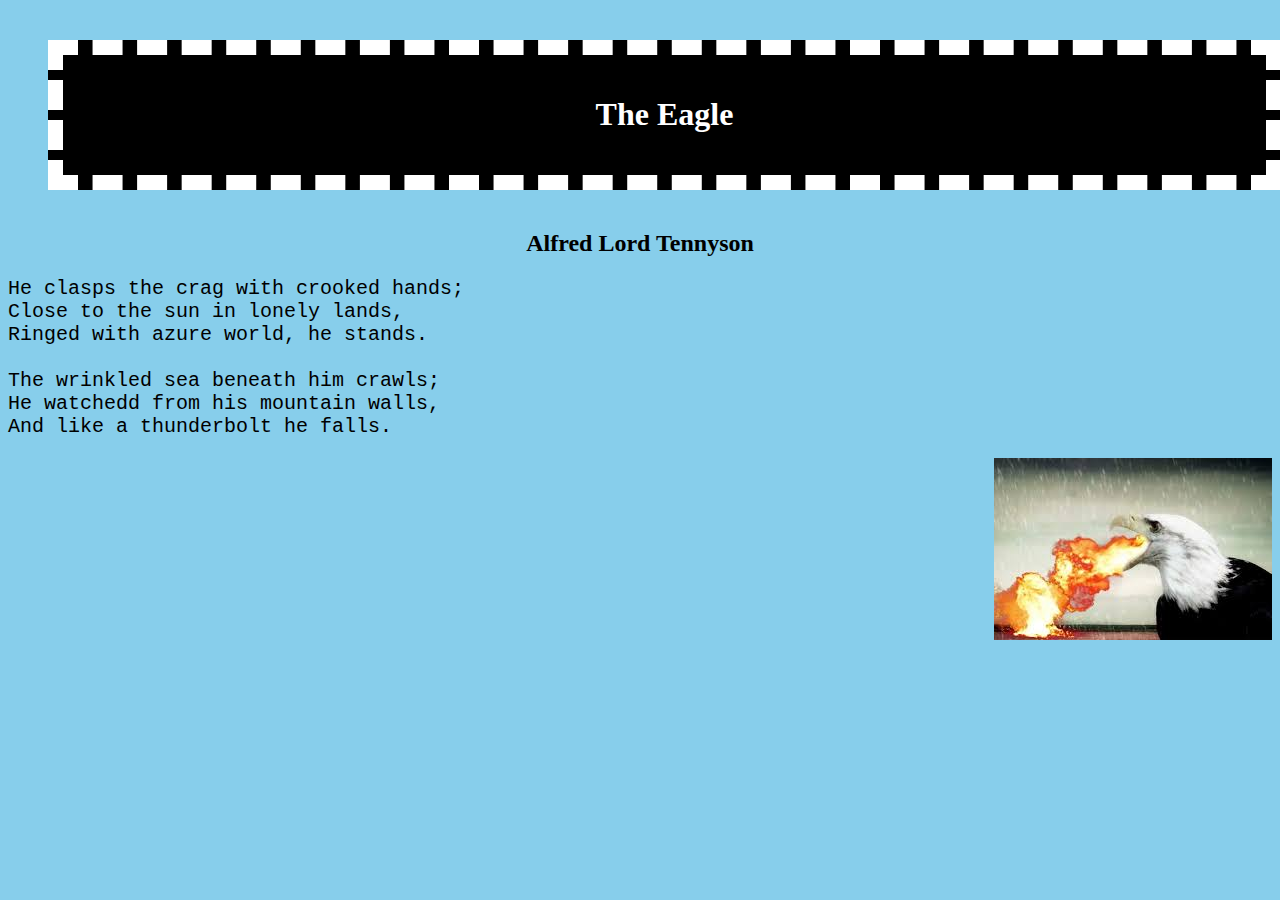
<file: index.html>
<!DOCTYPE html>

<html>
	<head>

		<link rel="stylesheet" type="text/css" href="Exercise1_Tikwani.css">
		<title>
			The Eagle
		</title>
			
	</head>

	

<body >

	
	<!--div 1-->

<div id="top">
	<h1>The Eagle</h1>


</div>


<h2 id="name">Alfred Lord Tennyson</h2>


<pre>
He clasps the crag with crooked hands;
Close to the sun in lonely lands,
Ringed with azure world, he stands.

The wrinkled sea beneath him crawls;
He watchedd from his mountain walls, 
And like a thunderbolt he falls.</pre>

 
<div id="img">
	
<img src="eagle.jpg">

</div>



</body>

</html>
</file>
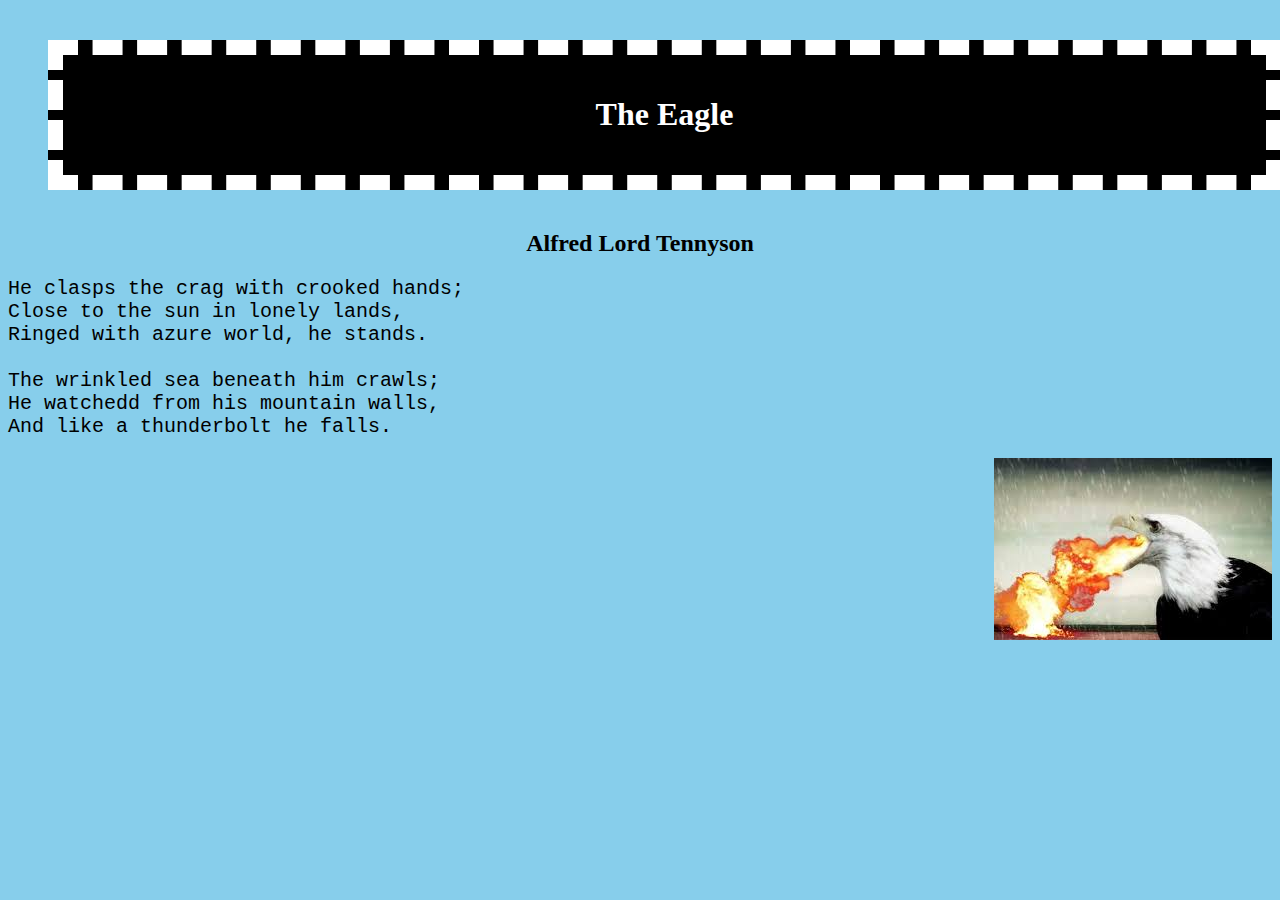
<file: ICT9_Ruby_q2ex1_Tikwani Viren.html>
<!DOCTYPE html>

<html>
	<head>

		<link rel="stylesheet" type="text/css" href="Exercise1_Tikwani.css">
		<title>
			The Eagle
		</title>
			
	</head>

	

<body >

	
	<!--div 1-->

<div id="top">
	<h1>The Eagle</h1>


</div>


<h2 id="name">Alfred Lord Tennyson</h2>


<pre>
He clasps the crag with crooked hands;
Close to the sun in lonely lands,
Ringed with azure world, he stands.

The wrinkled sea beneath him crawls;
He watchedd from his mountain walls, 
And like a thunderbolt he falls.</pre>

 
<div id="img">
	
<img src="eagle.jpg">

</div>



</body>

</html>
</file>
<file: Exercise1_Tikwani.css>
#top {color: white;
	padding: 20px;
	margin: 40px;
	width: 92%;
	text-align: center;
	background-color: black;
	border: 15px dashed; white;}

body {background-color: skyblue;}

#name {text-align: center;}

#img {text-align: right;
	align-content: right}

pre {

	font-size: 20px;
}
</file>
